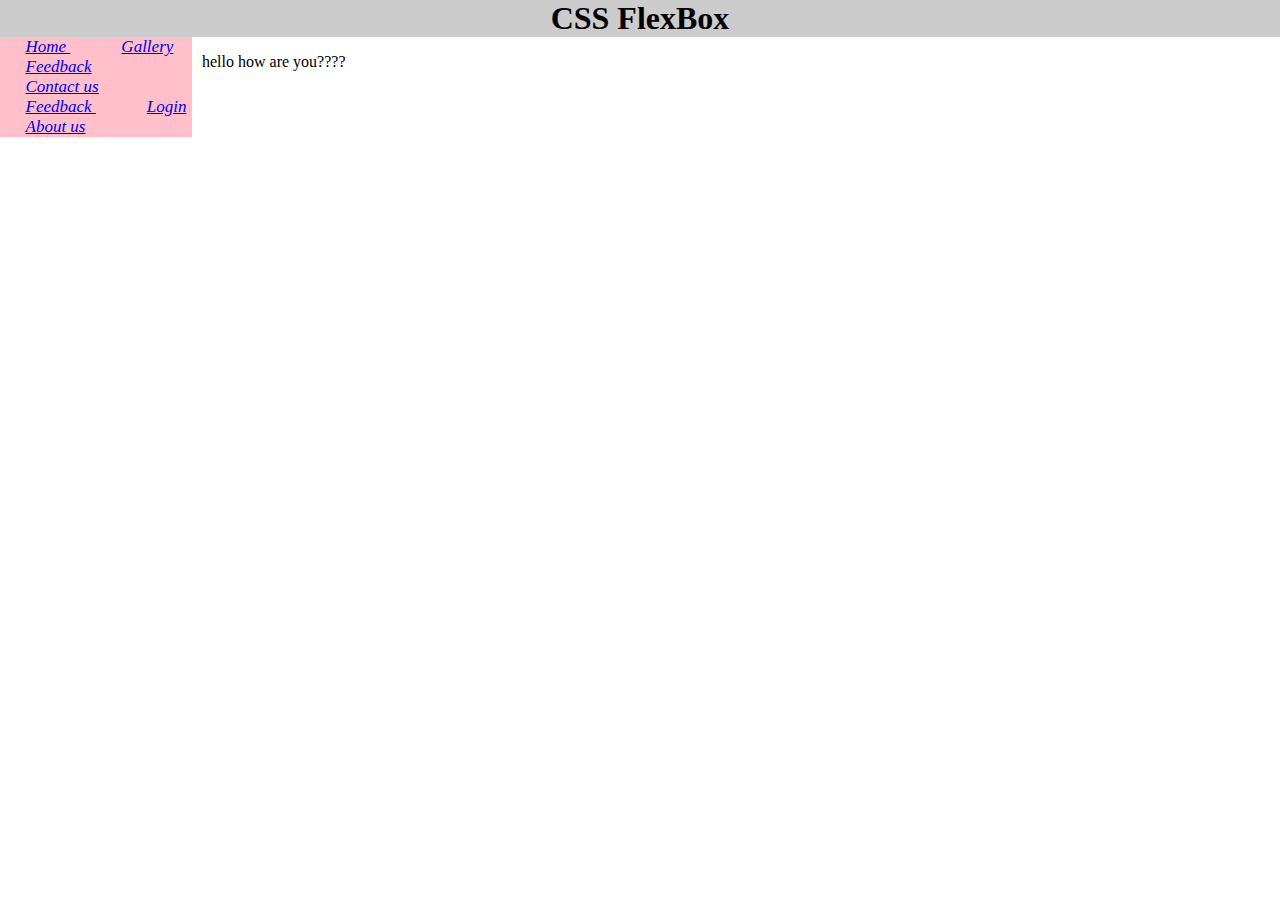
<file: index0.html>
<!Doctype html>
<html>
<head>
  <title> My webpage </title>
  <link rel="stylesheet" type ="text/css" href="style.css">
</head>
<body>
  <header>
     <h1> CSS FlexBox</h1>

   </header>

<nav>
  <div class="flex-container">
<a href="#">Home </a>
<a href="#">Gallery </a>
<a href="#">Feedback </a>
<a href="#">Contact us </a>
<a href="#">Feedback </a>
<a href="#">Login </a>
<a href="#">About us </a>


</nav>

<main>
<p> hello how are you???? </p>
</main>
</body>
</html>
</file>
<file: style.css>
body,header,h1{
  margin:0;
}

header{
  background: #ccc;
  text-align: center;
  padding:0.25;
}

nav {
  background:pink;
  display: flex;
  justify-content: center;

}

nav a {
  padding: 1.25em 1.5em;
  font-style: italic;
  font-size: 17px;
  transition: all 1.5s;
}

nav a:hover {
  background-color: blue;
}

main {
  padding: 0 10px;
}

/*Vertical Menu*/
nav{
  flex-direction:column;
  width: 15%;
  float: left;
}
main{
  width:85%;
  float:right;
  box-sizing:border-box;
}
</file>
